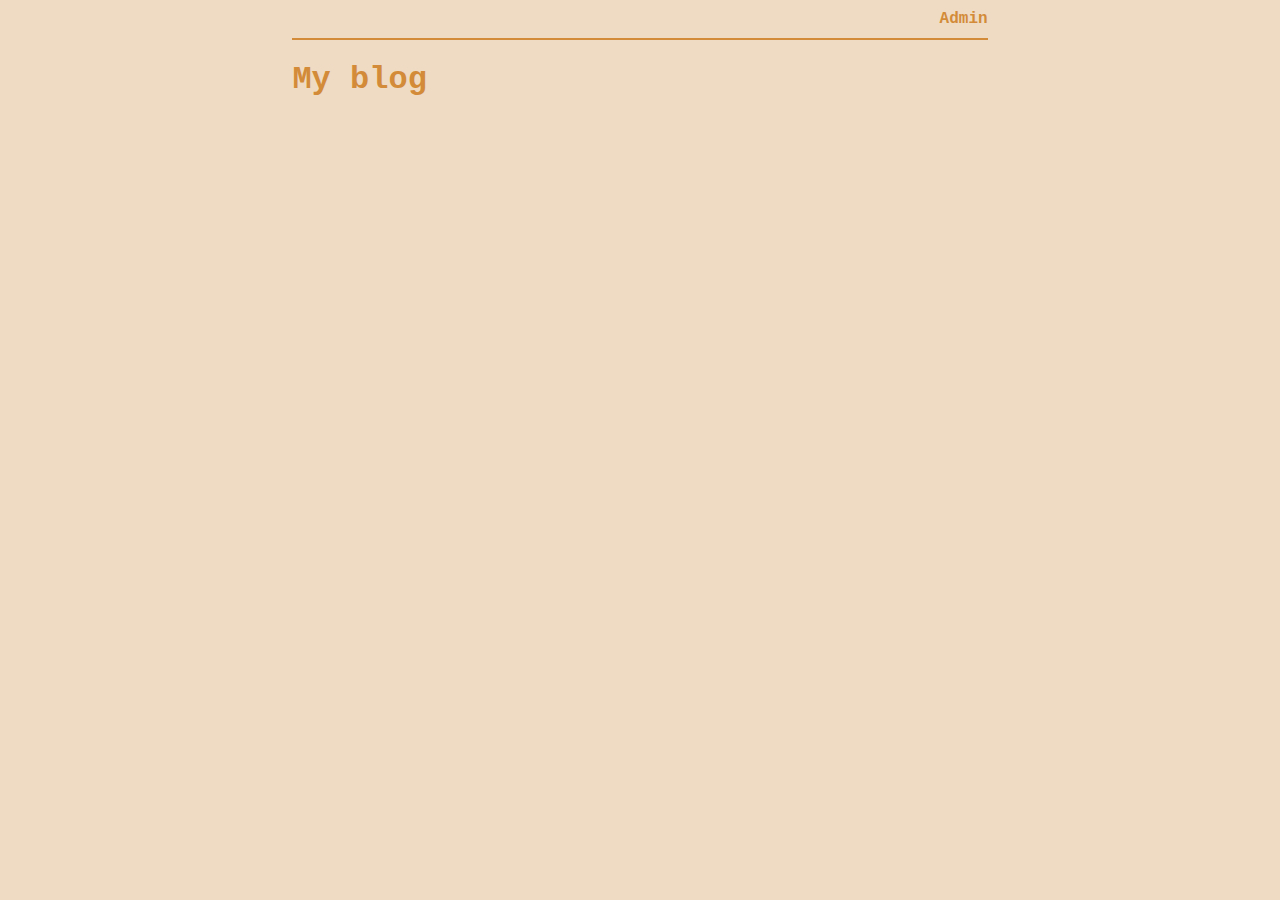
<file: index.html>
<html lang="en">
<head>
    <meta charset="UTF-8">
    <meta name="viewport" content="width=device-width, initial-scale=1.0">
    <title>Blogg</title>
    <link rel="stylesheet" href="css/style.css">
    <link rel="stylesheet" href="css/general.css">
</head>
<body>

    <div id="container">
        <nav>
            <a id="admin" href="admin/index.html">Admin</a>
        </nav>
        
        <hr id="top-hr">

        <h1>My blog</h1>

        <ul id="post-list">
    <!--        <li id="list-item">
                <h2>title</h2>
                <p>author</p><span>date</span>
                <p>content</p>
                <a href="readmore.html">read more...</a>
                <b>Tags:</b> [Tagg1, Tagg2, ...]
            </li> -->
        </ul>
</div>

    <script src="js/posts.js"></script>
</body>
</html>
</file>
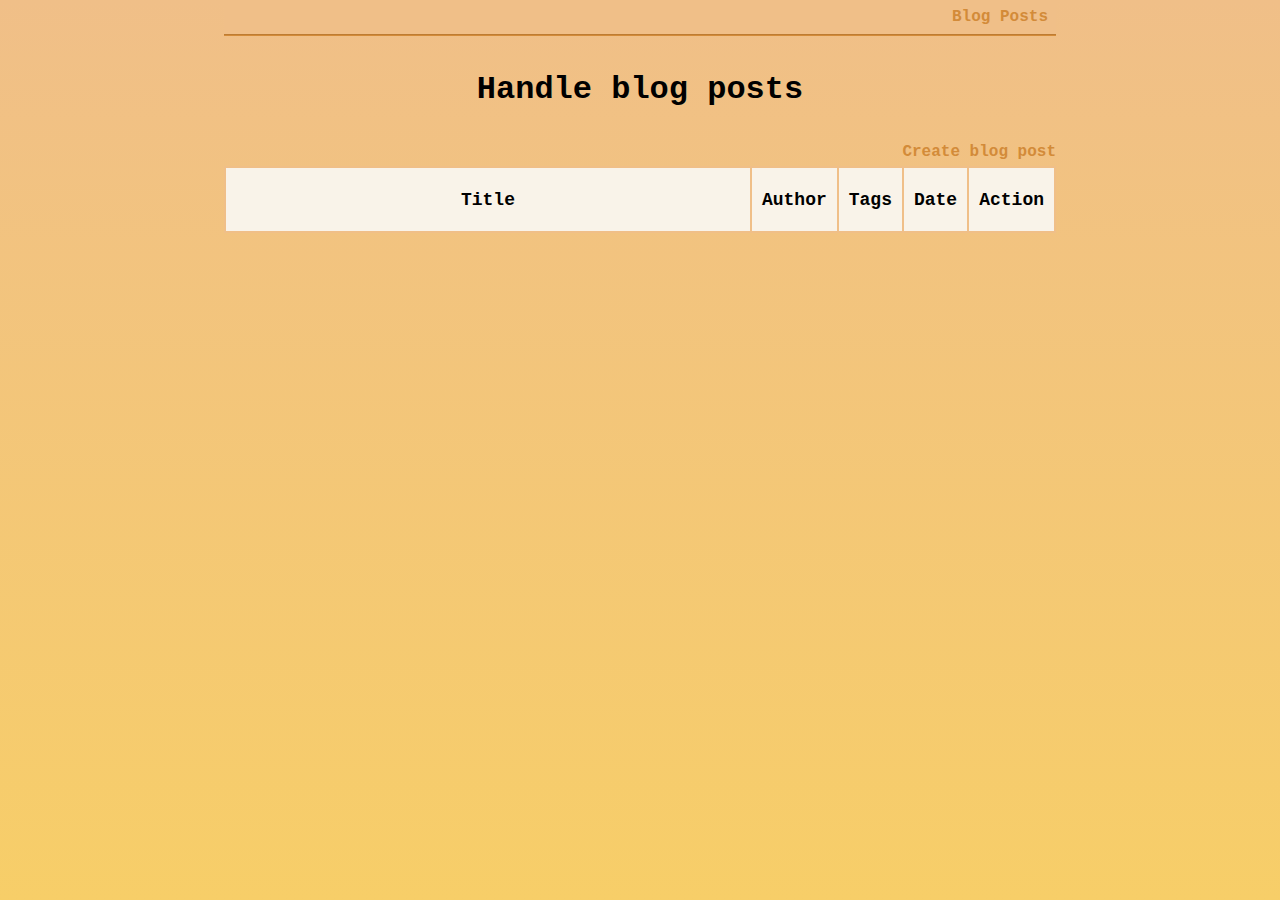
<file: admin/index.html>
<html lang="en">
<head>
    <meta charset="UTF-8">
    <meta name="viewport" content="width=device-width, initial-scale=1.0">
    <title>Admin</title>
    <link rel="stylesheet" href="css/style.css">
    <link rel="stylesheet" href="../css/general.css">
</head>
<body>
    <main>
        <nav class="top-link-sec">
            <a href="../index.html" class="top-links">Blog Posts</a>
        </nav>
        <hr>
        <h1>Handle blog posts</h1>
        
        <section id="create-link-sec">
            <a href="create-post.html" class="top-links">Create blog post</a>
        </section>
        
        <table id="table">
            <thead id="table-head">
                <th>Title</th>
                <th>Author</th>
                <th>Tags</th>
                <th>Date</th>
                <th>Action</th>
            </thead>
            <tbody id="table-body">
                <!-- <tr>
                    <td>1 advent..</td>
                    <td>Sofia</td>
                    <td>jul, snö, gran</td>
                    <td>3/12</td>
                    <td>
                        <a href="update-post.html">Update</a>
                        <a href="#">Delete</a>
                    </td>
                </tr> -->
            </tbody>
        </table>
    </main>
<script src="js/manage-posts.js"></script>
</body>
</html>
</file>
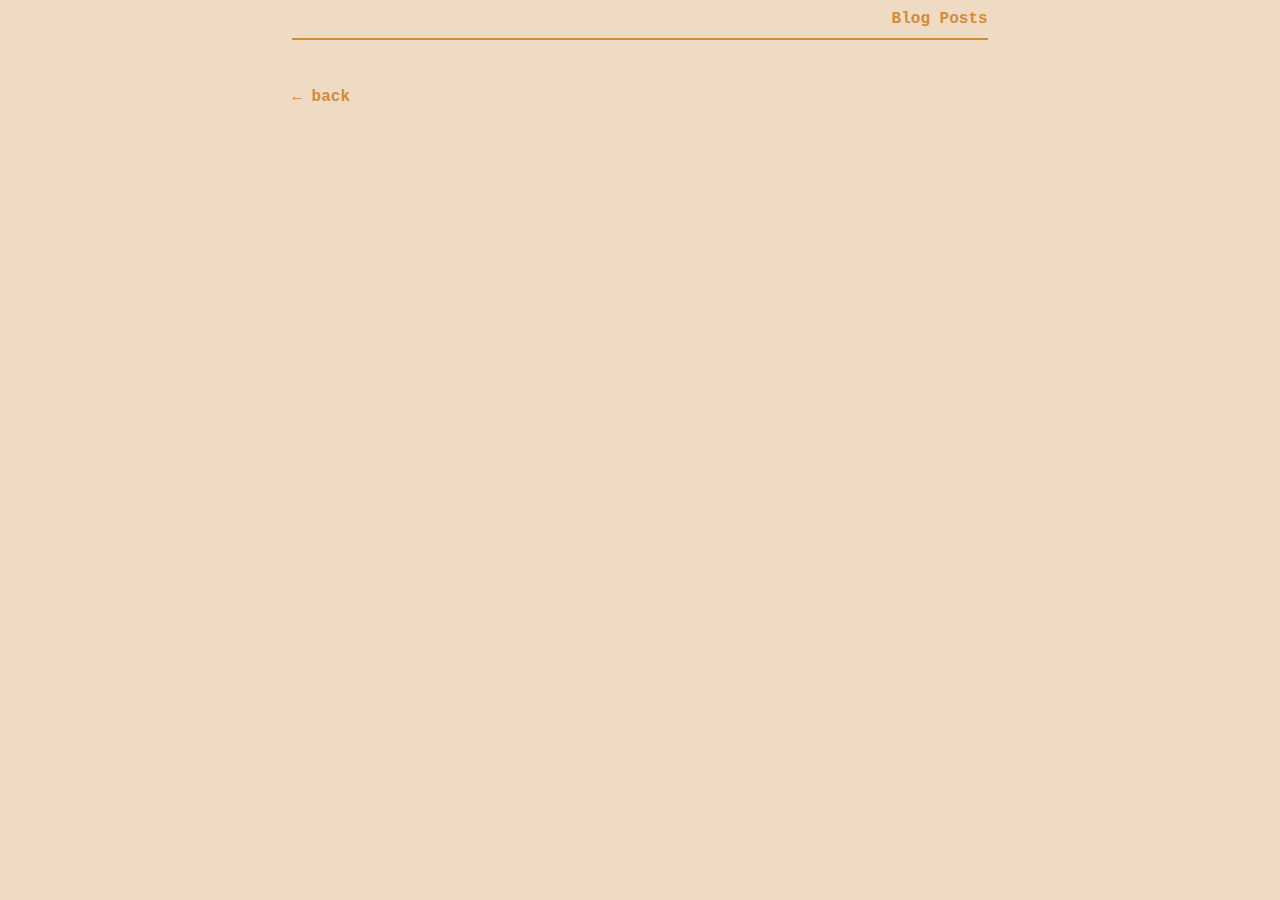
<file: readmore.html>
<html lang="en">
<head>
    <meta charset="UTF-8">
    <meta name="viewport" content="width=device-width, initial-scale=1.0">
    <title>Post</title>
    <link rel="stylesheet" href="css/style.css">
    <link rel="stylesheet" href="css/general.css">
</head>
<body>
    <div id="container">
        <nav class="top-link-sec">
            <a href="index.html" class="top-links">Blog Posts</a>
        </nav>
        <hr>

        <div id="post-content">
            <!-- <h1 >Post Title</h1>
            <i>author / date </i>
            <p>content</p>
            <span>tags</span> -->
        </div>
        <br>
        <a href="index.html" id="back-link">&#x2190; back</a>

    </div>

    <script src="js/readmore.js"></script>
</body>
</html>
</file>
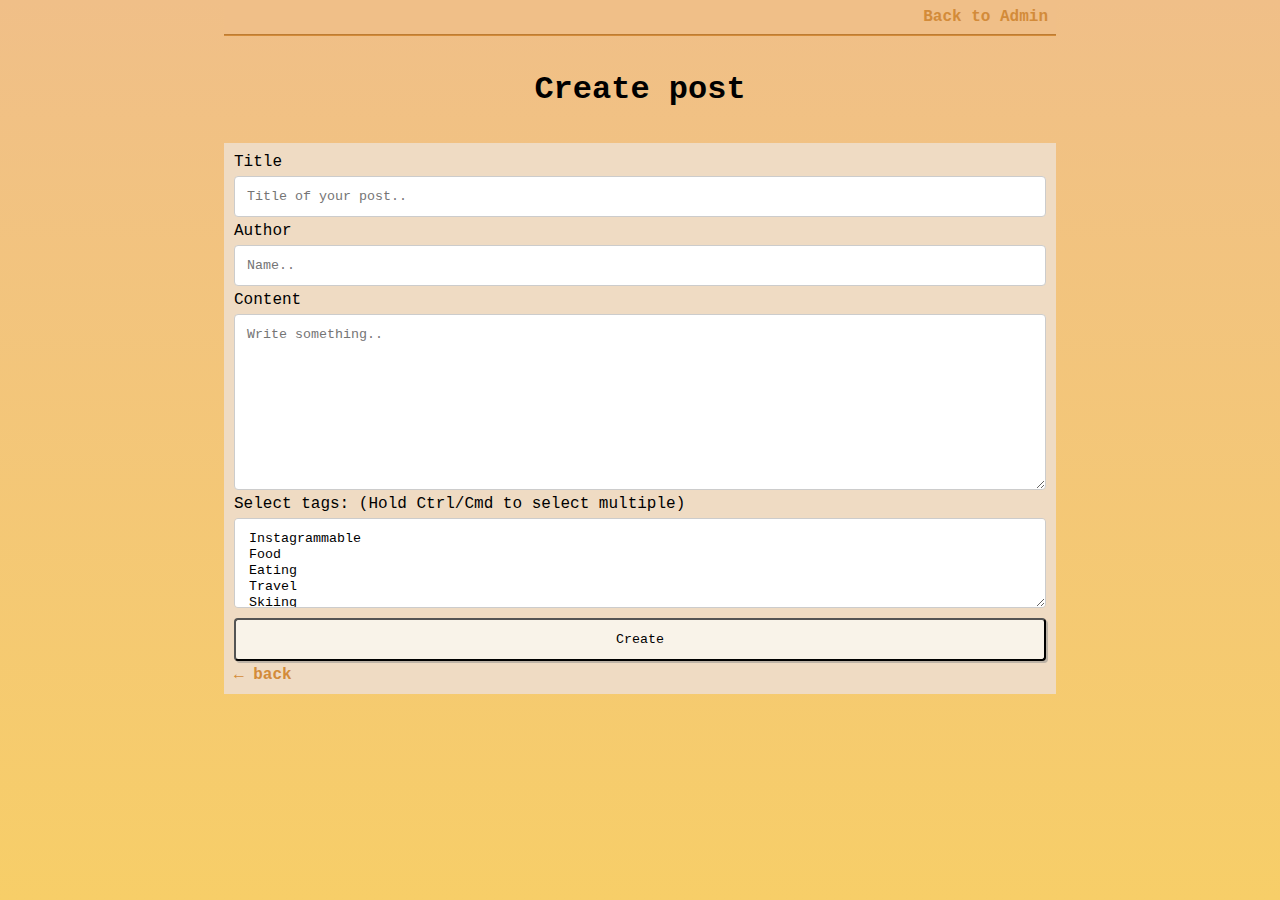
<file: admin/create-post.html>
<html lang="en">
<head>
    <meta charset="UTF-8">
    <meta name="viewport" content="width=device-width, initial-scale=1.0">
    <title>Create</title>
    <link rel="stylesheet" href="css/style.css">
    <link rel="stylesheet" href="../css/general.css">

</head>
<body>
    <div class="container">
        <nav class="top-link-sec">
            <a href="index.html" class="top-links">Back to Admin</a>
        </nav>
        <hr>
        <h1>Create post</h1>
        
        <form id="create-post-form">
            <label for="title">Title</label>
            <input name="title" type="text" id="title" required placeholder="Title of your post..">
            <label for="author">Author</label>
            <input name="author" type="text" id="author" required placeholder="Name..">

            <label for="content">Content</label>
            <textarea name="content" id="content-textarea" cols="30" rows="10" placeholder="Write something.." required></textarea>
            <label for="tags">Select tags: (Hold Ctrl/Cmd to select multiple)</label>
            <select name="tags" id="tags" multiple required>
                <option value="Instagrammable">Instagrammable</option>
                <option value="Food">Food</option>
                <option value="Eating">Eating</option>
                <option value="Travel">Travel</option>
                <option value="Skiing">Skiing</option>
                <option value="Swimming">Swimming</option>
                <option value="Shopping">Shopping</option>
                <option value="Music">Music</option>
                <option value="Books">Books</option>
                <option value="Christmas">Christmas</option>
                <option value="Summer">Summer</option>
                <option value="Weather">Weather</option>
            </select>
            <button type="submit" id="create-button">Create</button>
            <a href="index.html" id="form-back-link">&#x2190; back</a>
        </form> 
    </div>

<script src="js/create-post.js"></script>
</body>
</html>
</file>
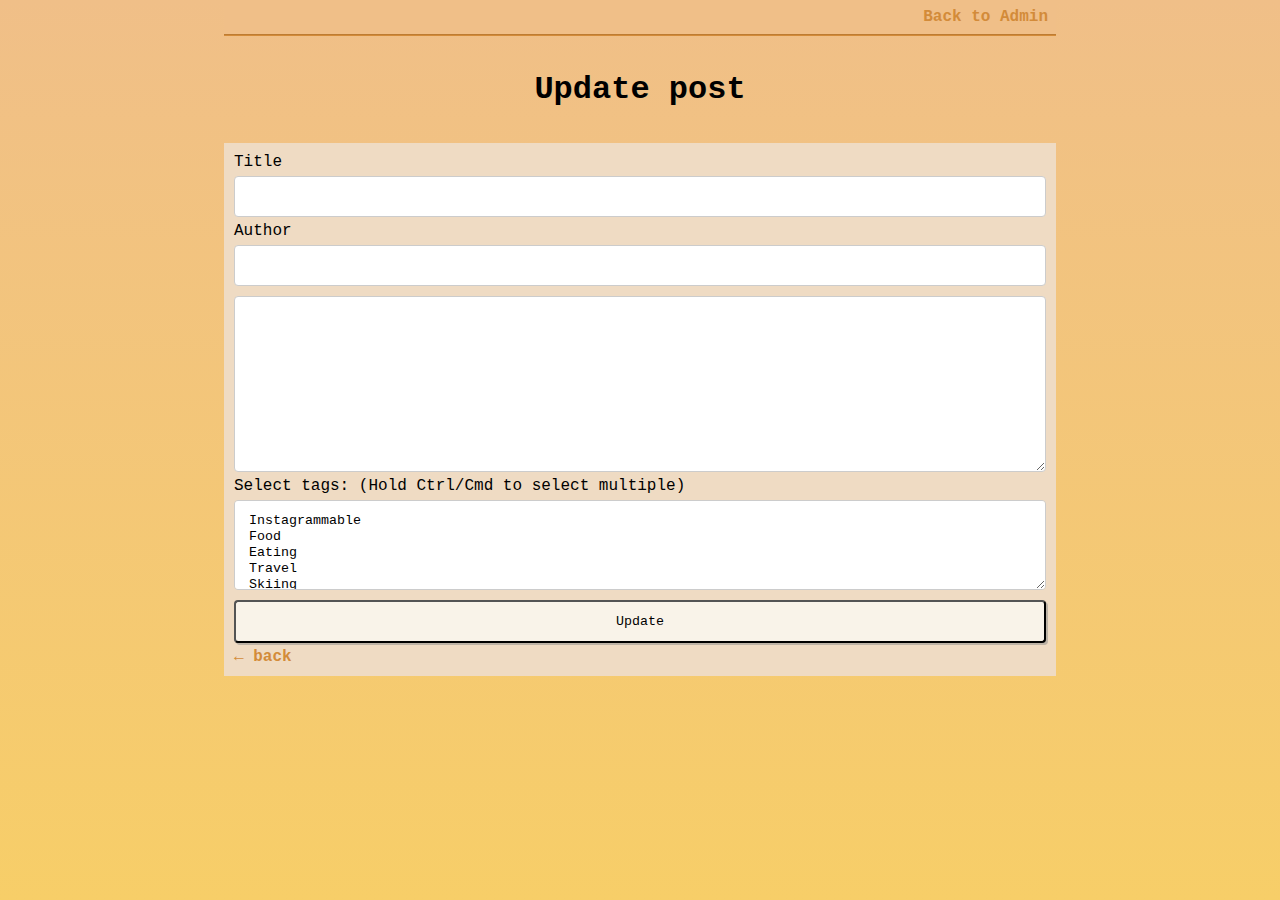
<file: admin/update-post.html>
<html lang="en">
<head>
    <meta charset="UTF-8">
    <meta name="viewport" content="width=device-width, initial-scale=1.0">
    <title>Update</title>
    <link rel="stylesheet" href="css/style.css">
    <link rel="stylesheet" href="../css/general.css">
</head>
<body>
    <div class="container">
        <nav class="top-link-sec">
            <a href="index.html">Back to Admin</a>
        </nav>
        <hr>
        <h1>Update post</h1>
        
        <form id="update-post-form">
            <label for="title">Title</label>
            <input name="title" type="text" id="title">
            
            <label for="author">Author</label>
            <input name="author" type="text" id="author">
        
            <textarea name="content" id="content-textarea" cols="30" rows="10"></textarea>
            
            <label for="tags">Select tags: (Hold Ctrl/Cmd to select multiple)</label>
            <select name="tags" id="tags" multiple>
                <option value="Instagrammable">Instagrammable</option>
                <option value="Food">Food</option>
                <option value="Eating">Eating</option>
                <option value="Travel">Travel</option>
                <option value="Skiing">Skiing</option>
                <option value="Swimming">Swimming</option>
                <option value="Shopping">Shopping</option>
                <option value="Music">Music</option>
                <option value="Books">Books</option>
                <option value="Christmas">Christmas</option>
                <option value="Summer">Summer</option>
                <option value="Weather">Weather</option>
            </select>
            
            <button type="submit" id="update-button">Update</button>
            <a href="index.html" id="form-back-link">&#x2190; back</a>
        </form>
    </div>

    <script src="js/update-post.js"></script>
</body>
</html>
</file>
<file: css/style.css>
*{
    box-sizing: border-box;
}

ul {
    list-style-type: none;
}

nav {
    text-align: end;
    margin: 10px 0;
}

a {
    text-decoration-line: none;
}

#admin, .top-links, #back-link {
    color:var(--dark-orange);
    font-weight: bold;
}

#admin:hover, .top-links:hover, #back-link:hover {
    color:var(--bkg-orange);
}

#container {
    max-width: 55%;
    margin: 0 auto;
}

body {
    background-color: var(--light-orange);
}


h1, h2 {
    color: var(--dark-orange);
}

hr {
    border: 1px solid var(--dark-orange);
}

#readMore {
    color: var(--dark-orange);
}

#readMore:hover {
    color: var(--bkg-orange);
}

#post-content {
    margin: 30px;
}

#h1-post {
    margin-bottom: 40px;
}
</file>
<file: css/general.css>
*{
    box-sizing: border-box;
    font-family: 'Courier New', Courier, monospace;
}

:root {
    --bkg-orange: #f0bf88;
    --bkg-yellow: #F7CE68;
    --dark-orange: #D38B39;
    --light-orange: #efdbc3;

    --light-tb-tr: #f9f3e9;
  }
</file>
<file: admin/css/style.css>
@import url(../../css/general.css);

body{
    background: var(--bkg-yellow);
    background: linear-gradient(0deg, var(--bkg-yellow) 0%, var(--bkg-orange) 100%);
    margin: 0;
}

nav{
    position: sticky;
    top: 0;
    width: 100%;
    z-index: 1000;
    padding: 8px;
    background-color: var(--bkg-orange);
    box-shadow: 0 1px 0 rgba(0, 0, 0, 0.1);
}

hr{
    border: 1px solid var(--dark-orange);
    margin: 0;
}

a{
    text-decoration: none;
    color: var(--dark-orange);
    font-weight: bold;
}

.top-links:hover, #form-back-link:hover{
    color: var(--light-orange);
}

a:hover{
    color: var(--bkg-orange);
}

.top-link-sec, #create-link-sec {
    text-align: end;
}

main, .container{
    max-width: 65%;
    margin: 0 auto;
}

h1{
    text-align: center;
    margin: 35px 0;
}

table, th, td{
    width: 100%;
    padding: 10px;
    margin: 5px 0 30px 0;
    border-collapse: collapse;
    
}

table{
    border: none;
}

th, td{
    border: 2px solid var(--bkg-orange);
}

th{
    background-color: var(--light-tb-tr); 
    font-size: large;
}

thead{
    height: 65px;
}

tr:nth-child(even) {
    background-color: var(--light-tb-tr); 
}

tr:nth-child(odd) {
    background-color: var(--light-orange); 
}

.date-time, .links {
    text-align: center;
}

.date-time, .author-td{
    white-space: nowrap;
}

form{
    background-color: var(--light-orange);
    padding: 10px;
}

input[type=text], select, textarea {
    width: 100%;
    padding: 12px;
    margin: 5px 0;
    border: 1px solid #ccc;
    border-radius: 4px;
    resize: vertical;
}

button[type=submit]{
    background-color: var(--light-tb-tr);
    border-radius: 4px;
    width: 100%;
    padding: 12px;
    margin: 5px 0;
    box-shadow: 2px 2px #8888887d;
}

button[type=submit]:hover{
    background-color: var(--bkg-yellow);
}
</file>
